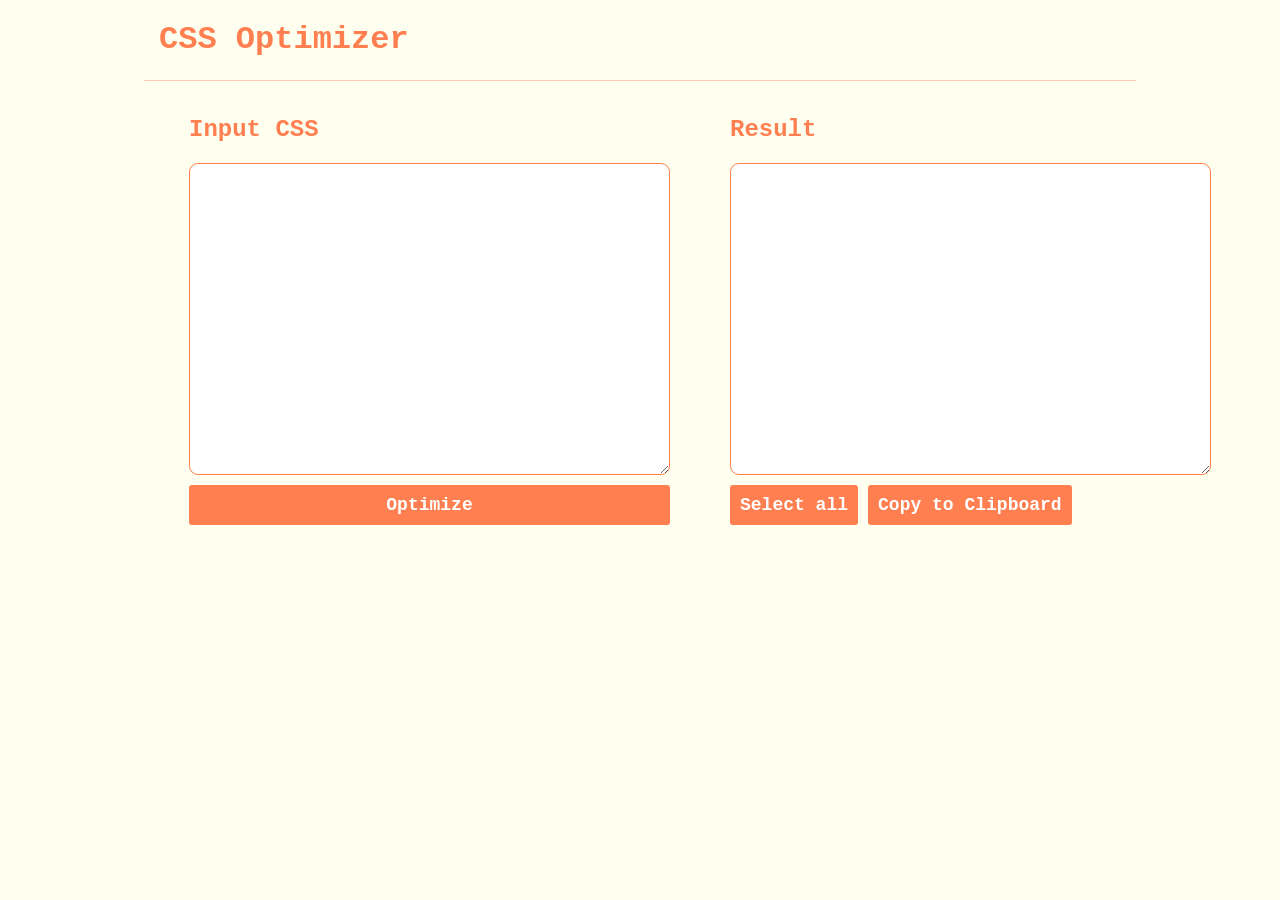
<file: index.html>
<!DOCTYPE html>
<html lang="en">

<head>
    <meta charset="UTF-8">
    <meta http-equiv="X-UA-Compatible" content="IE=edge">
    <meta name="viewport" content="width=device-width, initial-scale=1.0">
    <title>CSS Optimizer</title>
    <link rel="stylesheet" href="style.css">
    <!-- <link rel="stylesheet" href="test.css"> -->
</head>

<body>
    <div class="page">
        <h1 class="pageTitle">CSS Optimizer</h1>
        <div class="underline"></div>
        <div class="container">
            <div class="textArea">
                <h2 class="title">Input CSS</h2>
                <textarea name="input" id="input" cols="70" rows="20"></textarea>
                <button id="optimizeBtn">Optimize</button>
            </div>
            <div class="textArea">
                <h2 class="title">Result</h2>
                <textarea name="output" id="output" cols="70" rows="20"
                    readonly="readonly"></textarea>
                <div class="outputBtn">
                    <button id="selectAll">Select all</button>
                    <button id="copy">Copy to Clipboard</button>
                </div>
            </div>
        </div>
    </div>
    <script type="text/javascript" src="code.js"></script>
</body>

</html>
</file>
<file: style.css>
:root{
    --primary-color: #ff7f50;
    --font: 'Courier New', Courier, monospace;
}

html,
body {
padding: 0;
margin: 0;
overflow-x: hidden;
font-family: var(--font);
background-color: ivory;
}

.page{
    max-width: 992px;
    margin-left: auto;
    margin-right: auto;
}

.container{
    display: flex;
    max-width: 992px;
    margin: 15px;
    justify-content: space-evenly;
}

.pageTitle{
    margin-left: 15px;
    color: var(--primary-color);
}

.title{
    color: var(--primary-color);
}
.textArea{
    display: flex;
    flex-direction: column;
    margin: 0 30px;
    width: 50%;
}

.outputBtn{
    display: flex;
}
.outputBtn button:nth-child(even){
    margin: 10px;
}
button{
    margin: 10px 0;
    padding: 10px;
    background-color: var(--primary-color);;
    color: #fff;
    border: none;
    font-size: 18px;
    font-family: var(--font);
    font-weight: bold;
    border-radius: 3px;
}

button:hover{
    color: var(--primary-color);
    background-color: #ff7f5064;
}

#input, #output{
    resize: vertical;
    border-radius: 9px;
    outline: none !important;
    border: 1px solid var(--primary-color);
    padding: 5px;
}

#input:focus, #output:focus{
    box-shadow: 0 0 10px #ff7f5083;
}

.underline{
    background-color: #ff7f5064;
    height: 1px;
    width: 100%;
    /* border-top: 1px solid #ff7f5064; */
}

@media screen and (max-width:1026px){
    .container{
        flex-wrap: wrap;
    }
    .textArea{
        width: 88%;
    }
}

/* width */
::-webkit-scrollbar {
    width: 8px;
}

/* Handle */
::-webkit-scrollbar-thumb {
    background: var(--primary-color); 
    border-radius: 10px;
}

/* Handle on hover */
::-webkit-scrollbar-thumb:hover {
    background: #ff7f5083; 
}
</file>
